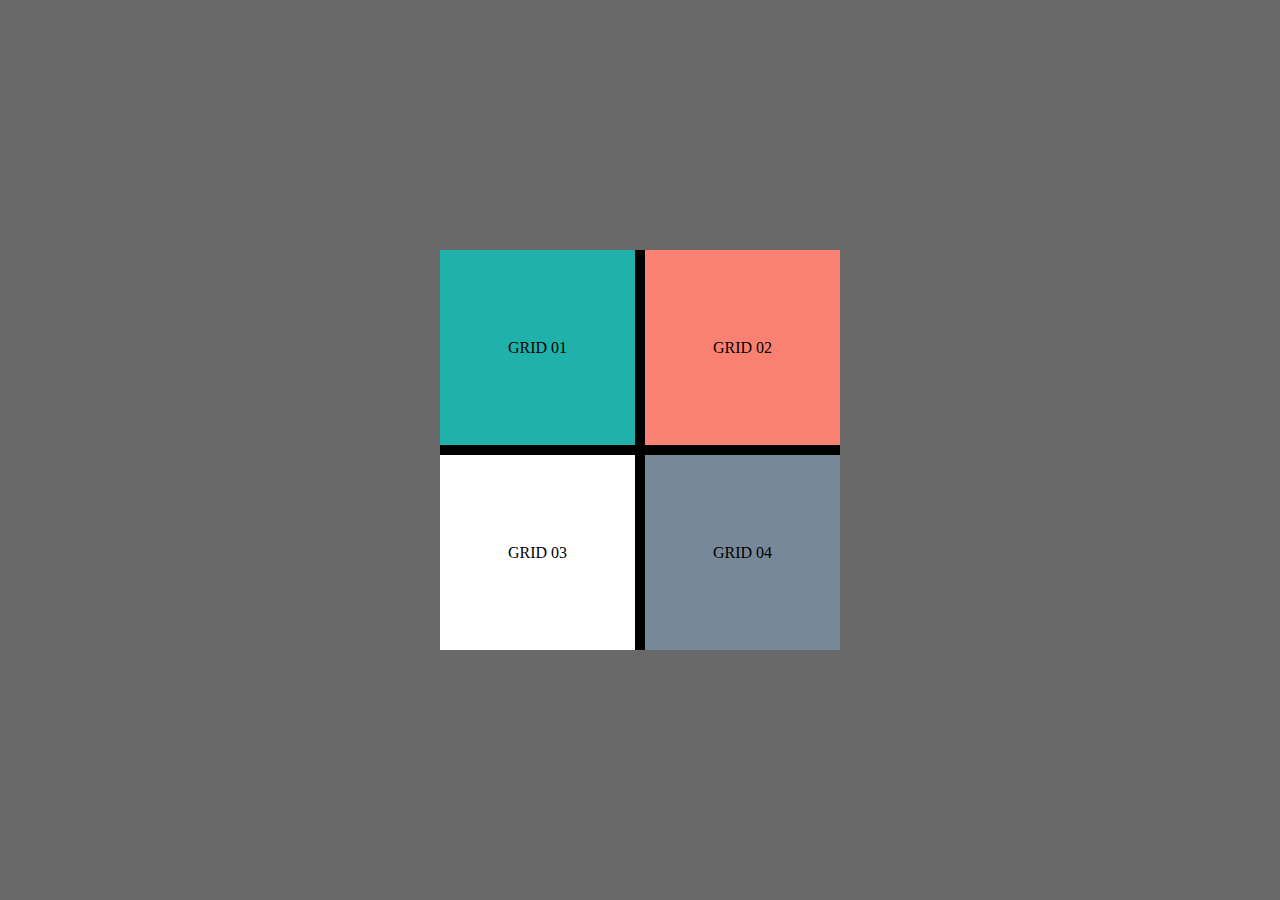
<file: Aula 02/index.html>
<!DOCTYPE html>
<html lang="en">

<head>
  <meta charset="UTF-8">
  <meta name="viewport" content="width=device-width, initial-scale=1.0">
  <link rel="stylesheet" href="index.css">
  <title>Document</title>
</head>

<body class="flex">
  <div class="grid">
    <div class="grid_item color-green">GRID 01</div>
    <div class="grid_item color-blue">GRID 02</div>
    <div class="grid_item color-dark">GRID 03</div>
    <div class="grid_item color-red">GRID 04</div>
  </div>
</body>

</html>
</file>
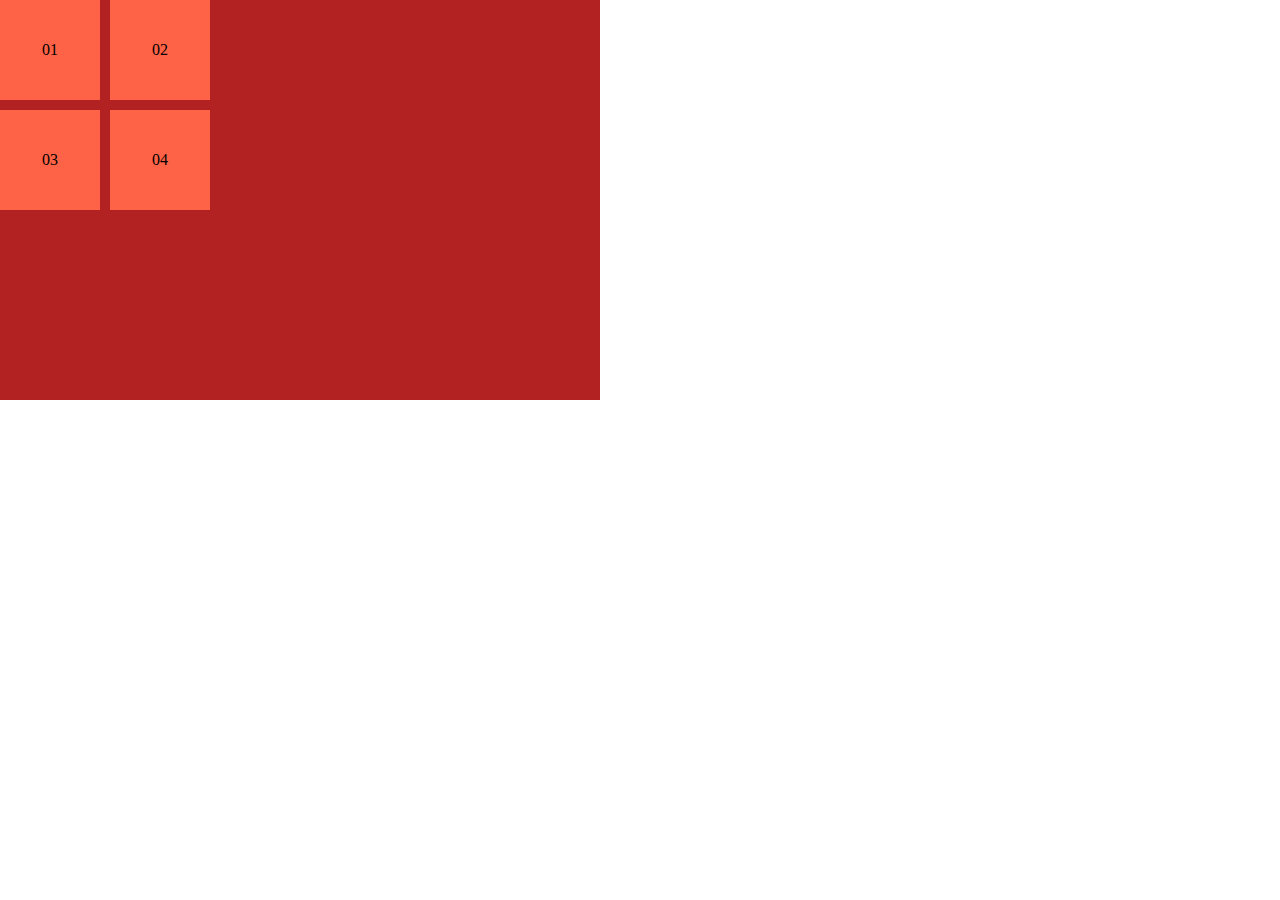
<file: Aula 03/index.html>
<!DOCTYPE html>
<html lang="en">

<head>
  <meta charset="UTF-8">
  <meta name="viewport" content="width=device-width, initial-scale=1.0">
  <link rel="stylesheet" href="./index.css">
  <title>Document</title>
</head>

<body class="flex">

  <div class="grid">
    <div class="grid_item">01</div>
    <div class="grid_item">02</div>
    <div class="grid_item">03</div>
    <div class="grid_item">04</div>
  </div>

</body>

</html>
</file>
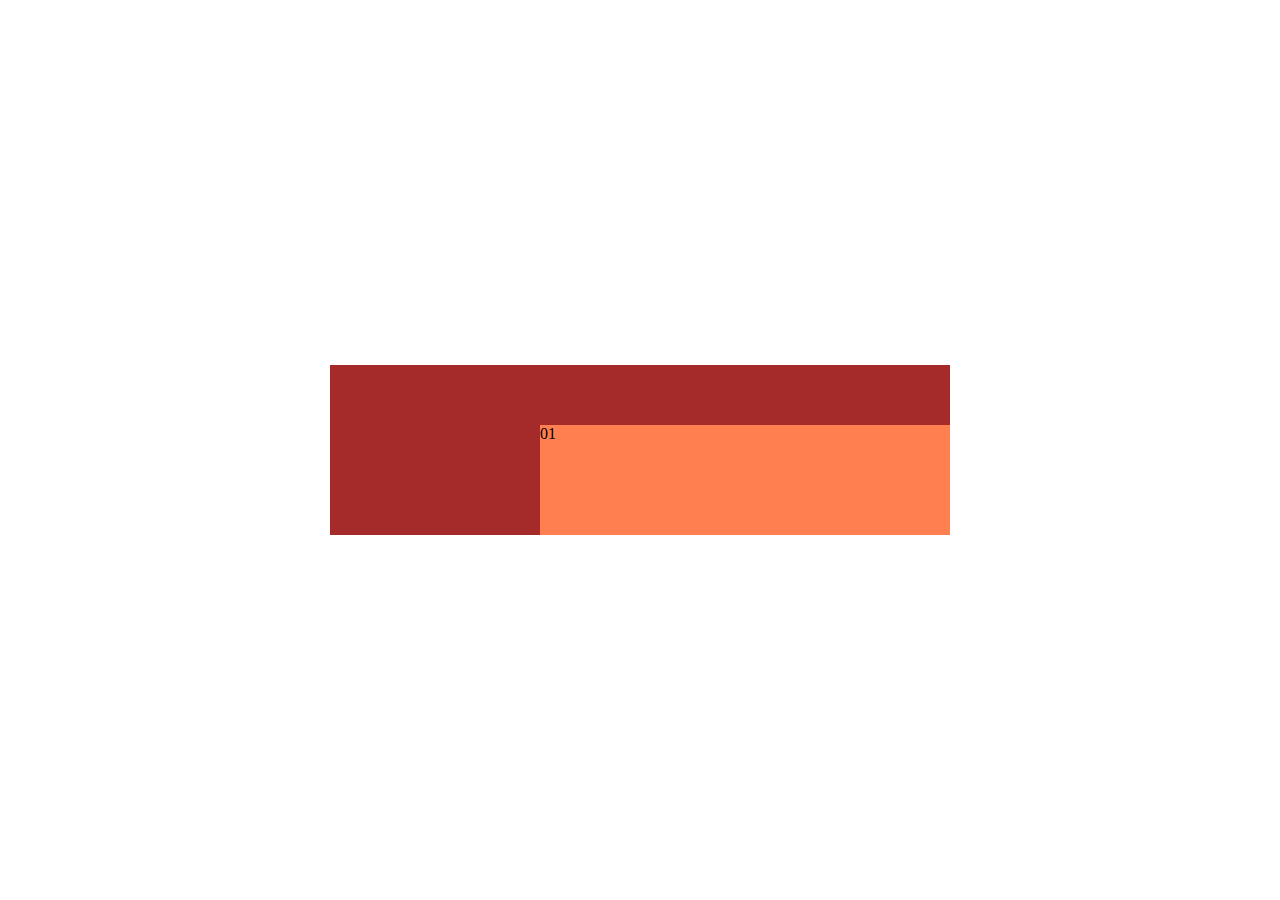
<file: Classroom 07,08/index.html>
<!DOCTYPE html>
<html lang="en">

<head>
  <meta charset="UTF-8">
  <meta name="viewport" content="width=device-width, initial-scale=1.0">
  <link rel="stylesheet" href="./index.css">
  <title>Document</title>
</head>

<body class="flex">

  <div class="grid">
    <div class="grid_item">01</div>
    <!-- <div class="grid_item">02</div>
    <div class="grid_item">03</div>
    <div class="grid_item">04</div>
    <div class="grid_item">05</div>
    <div class="grid_item">06</div> -->
  </div>

</body>

</html>
</file>
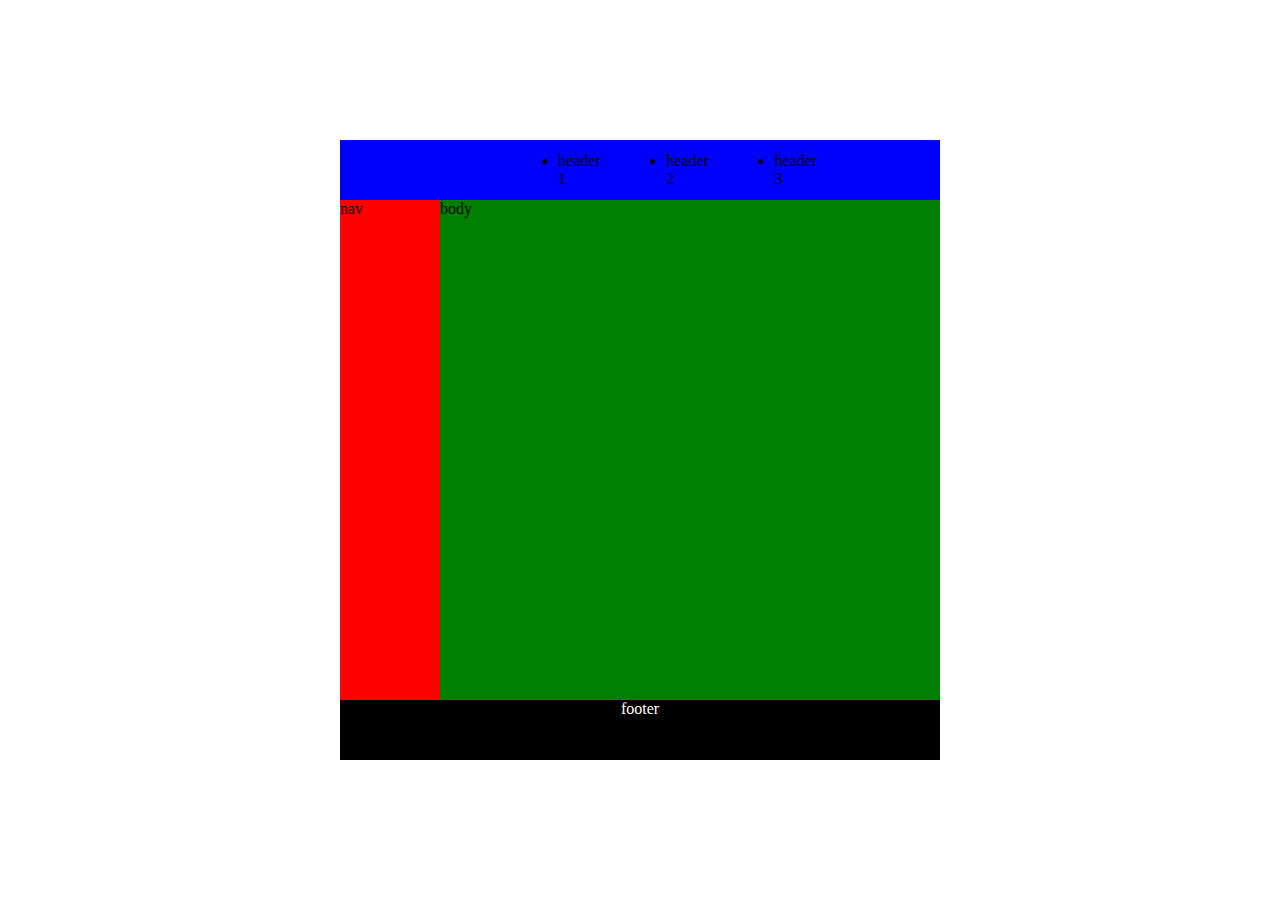
<file: Classroom 09/index.html>
<!DOCTYPE html>
<html lang="en">

<head>
  <meta charset="UTF-8">
  <meta name="viewport" content="width=device-width, initial-scale=1.0">
  <link rel="stylesheet" href="./index.css">
  <title>Document</title>
</head>

<body class="flex">

  <div class="grid">
    <div class="grid_item header">
      <ul>
        <li>header 1</li>
        <li>header 2</li>
        <li>header 3</li>
      </ul>
      </div>
    <div class="grid_item nav">nav</div>
    <div class="grid_item body">body</div>
    <div class="grid_item footer">footer</div>
  </div>

</body>

</html>
</file>
<file: Aula 02/index.css>
*{
  margin: 0;
  padding: 0;
  box-sizing: border-box;
}
body{
  width:100vw;
  height: 100vh;
  background-color: dimgray;
}
.flex{
  display: flex;
  flex-direction: row;
  justify-content: center;
  align-items: center;
}
.grid{
  display: grid;
  grid-template: auto auto / auto auto;
  gap: 10px;
  width: 400px;
  height: 400px;
  background-color: black;
}
.grid_item{
  display: flex;
  flex-direction: row;
  justify-content: center;
  align-items: center; 
}
.color-green{
  background-color: lightseagreen;
}
.color-blue{
  background-color: salmon;
}
.color-dark{
  background-color: white;
}
.color-red{
  background-color: lightslategray;
}
</file>
<file: Aula 03/index.css>
*{
  padding: 0;
  margin: 0;
  box-sizing: border-box;
}
.flex{
  width: 100vw;
  height: 100vh;
  justify-content: center;
  align-items: center;
}
.grid{
  display: grid;
  grid-template-columns: repeat(2, 100px);
  /* grid-auto-columns: 100px; */
  column-gap: 10px;
  grid-template-rows: 100px;
  grid-auto-rows: 100px;
  row-gap: 10px;
  width: 600px;
  height: 400px;
  background-color: firebrick;
}
.grid_item{
  display: flex;
  flex-direction: row;
  justify-content: center;
  align-items: center;
  background-color: tomato;
}
.column-3{
  grid-column: 3;
}
.column-4{
  grid-column: 4;
}
</file>
<file: Classroom 07,08/index.css>
*{
  padding: 0;
  margin: 0;
  box-sizing: border-box;
}
body{
  width: 100vw;
  height: 100vh;
  display: flex;
  flex-direction: row;
  justify-content: center;
  align-items: center;
}
.grid{
  display: grid;
  grid-template-columns: repeat(3,200px);
  grid-template-rows: repeat(3,50px);
  grid-auto-columns: 200px;
  grid-auto-rows: 50px;
  gap: 10px;
  background-color: brown;
}
.grid_item{
  grid: 1;
  background-color: coral;
  grid-column: 2/4;
  grid-row: 4;
  grid-row: 2/4;
}
</file>
<file: Classroom 09/index.css>
*{
  padding: 0;
  margin: 0;
  box-sizing: border-box;
}
body{
  width: 100vw;
  height: 100vh;
  display: flex;
  flex-direction: column;
  justify-content: center;
  align-items: center;
}
.grid{
  display: grid;
  grid-template-columns: 100px 500px;
  grid-template-rows: 60px 500px 60px;
  background-color: brown;
  grid-template-areas: 
  "header header"
  "nav body"
  "footer footer";
}
.grid_item{
  display: flex; /*FATHER OF ALL*/
  width: 100%;
  height: 100%;
  background-color: tomato;
}
/* TESTS: */
.header{
  display: flex;
  flex-direction: row;
  justify-content: center;
  align-items: center;
  grid-area: header;
  background-color: blue;
}
ul{
  display: flex;
  gap: 40%;
}
.nav{
  grid-area: nav;
  background-color: red;
}
.body{
  grid-area: body;
  background-color: green;
}
.footer{
  justify-content: center;/*PAY ATTETION*/
  background-color: black;
  color: white;
  grid-area: footer;
}
</file>
